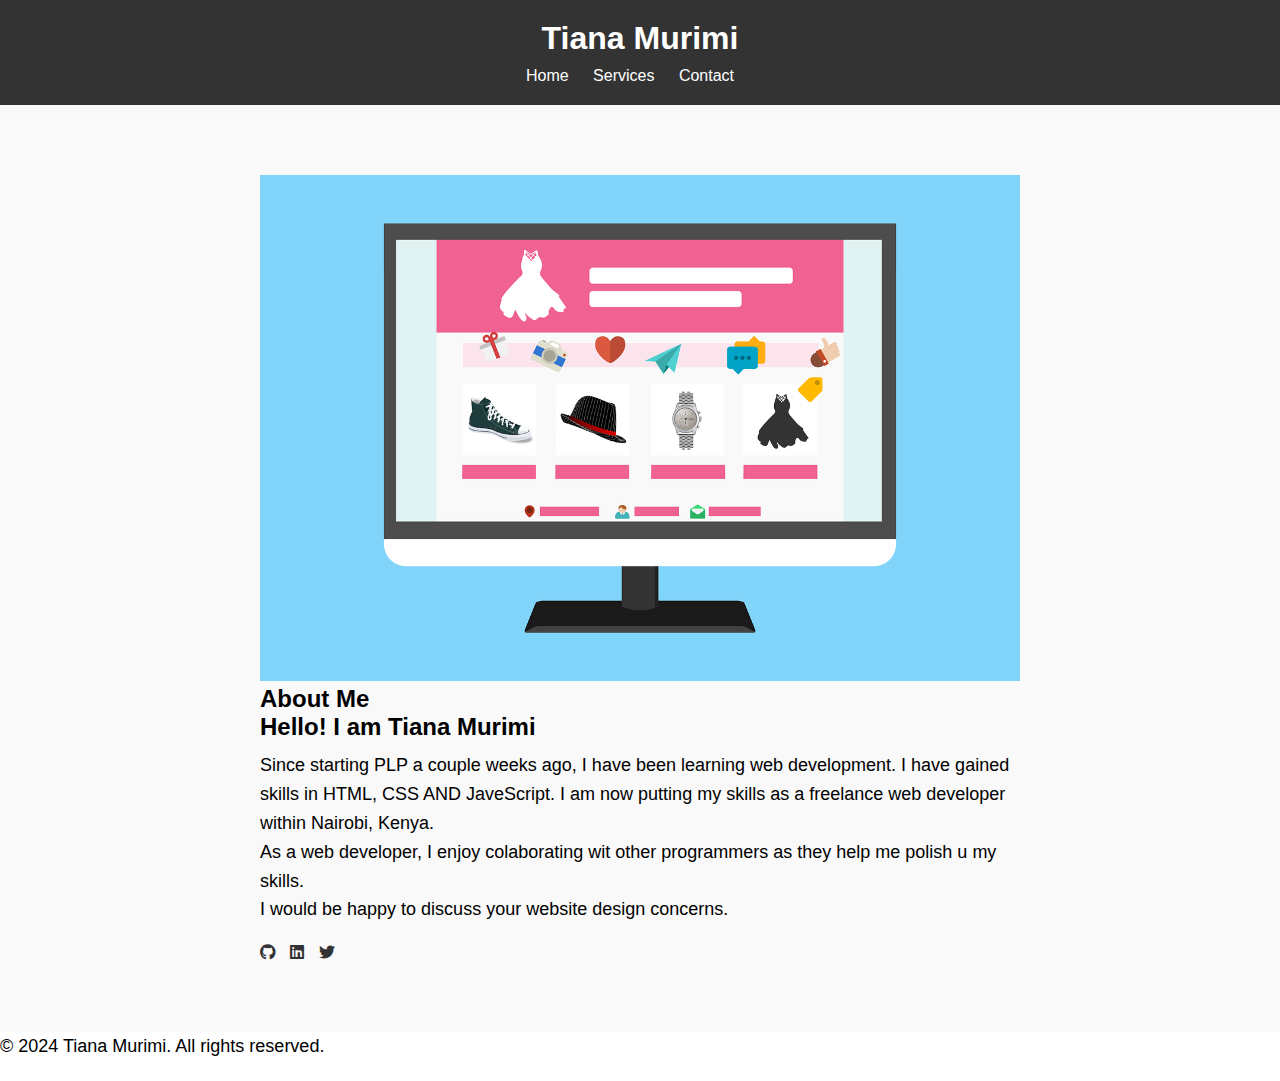
<file: index.html>
<!DOCTYPE html>
<html lang="en">
<head>
    <meta charset="UTF-8">
    <meta name="viewport" content="width=device-width, initial-scale=1.0">
    <link rel="stylesheet" href="https://cdnjs.cloudflare.com/ajax/libs/font-awesome/6.5.1/css/all.min.css" />
    <link rel="stylesheet" href="./style.css" />
    <link rel="preconnect" href="https://fonts.googleapis.com" />
    <title>My Portfolio</title>
</head>
<body>
    <header>
        <h1>Tiana Murimi</h1>
        <nav>
            <ul>
                <li><a href="index.html">Home</a></li>
                <li><a href="service.html">Services</a></li>
                <li><a href="contact.html">Contact</a></li>
            </ul>
        </nav>
    </header>
    <section id="about" class="section">
        <div class="container">
            <div class="left">
                <img src="template-1599667_1280.png" alt="profile picture">
        </div>
        <div class="right">
            <h2>About Me</h2>
            <h3>Hello! I am Tiana Murimi</h3>
            <p>Since starting PLP a couple weeks ago, I have been learning web development. I have gained skills in HTML, CSS AND JaveScript. I am now putting my skills as a freelance web developer within Nairobi, Kenya. <br> As a web developer, I enjoy colaborating wit 
                other programmers as they help me polish u my skills. <br>
                I would be happy to discuss your website design concerns. </p>
            <div class="socials">
                <div class="socials">
                    <a href="#"><i class="fab fa-github" aria-hidden="true"></i></a>
                    <a href="#"><i class="fab fa-linkedin" aria-hidden="true"></i></a>
                    <a href="#"><i class="fab fa-twitter" aria-hidden="true"></i></a>
                </div>
            </div>
        </div>
    </section>

    <footer>
        <p>&copy; 2024 Tiana Murimi. All rights reserved.</p>
    </footer>
</body>
</html>
</file>
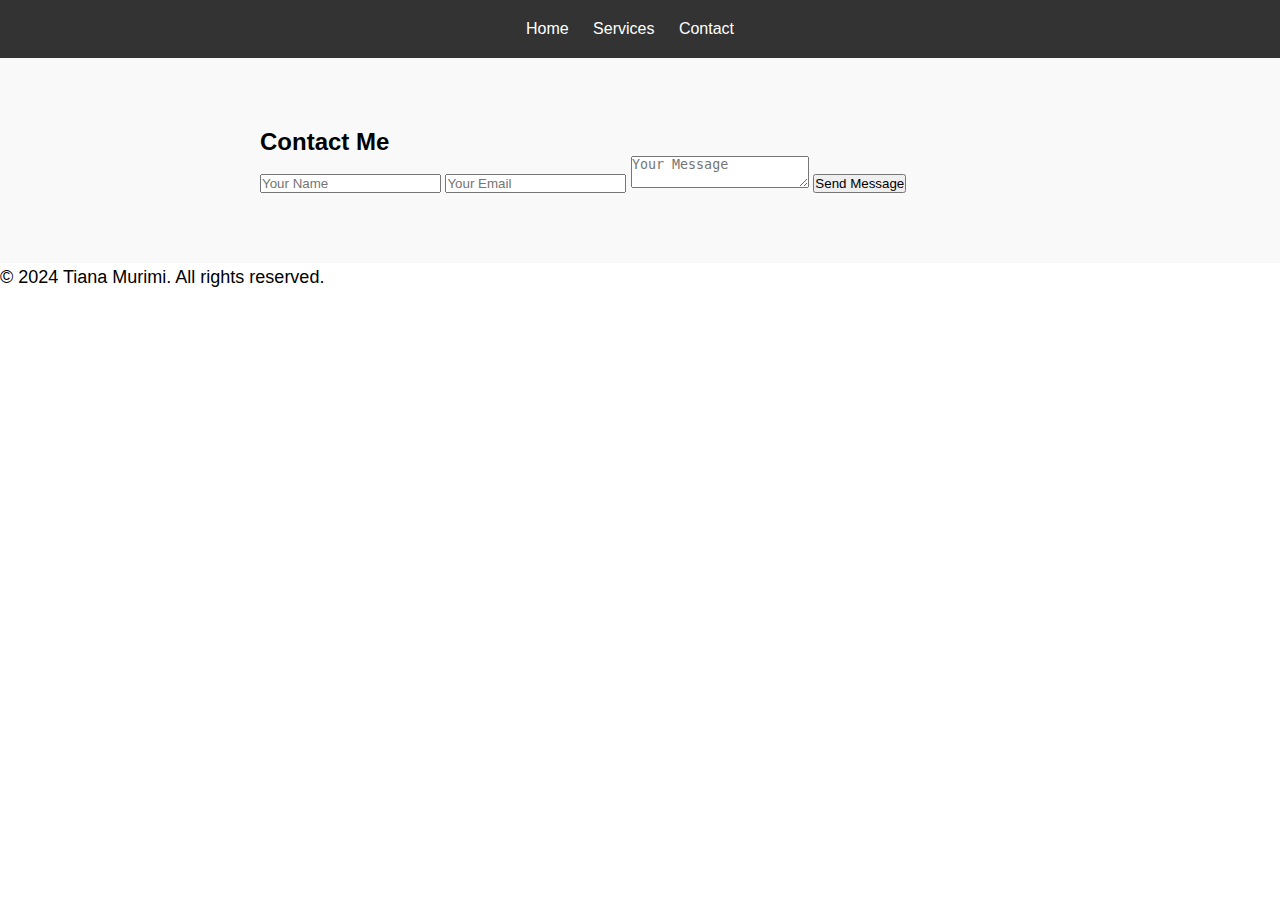
<file: contact.html>
<!DOCTYPE html>
<html lang="en">
<head>
    <link rel="stylesheet" href="style.css" />
</head>
<body>
    <header>
        <nav>
            <ul>
                <li><a href="index.html">Home</a></li>
                <li><a href="service.html">Services</a></li>
                <li><a href="contact.html">Contact</a></li>
            </ul>
        </nav>
    </header>
    <section id="contact" class="section">
        <div class="container">
            <h2>Contact Me</h2>
            <form action="submit.php" method="post">
                <input type="text" name="name" placeholder="Your Name">
                <input type="email" name="email" placeholder="Your Email">
                <textarea name="message" placeholder="Your Message"></textarea>
                <button type="submit">Send Message</button>
            </form>
        </div>
    </section>

    <footer>
        <p>&copy; 2024 Tiana Murimi. All rights reserved.</p>
    </footer>
</body>
</html>
</file>
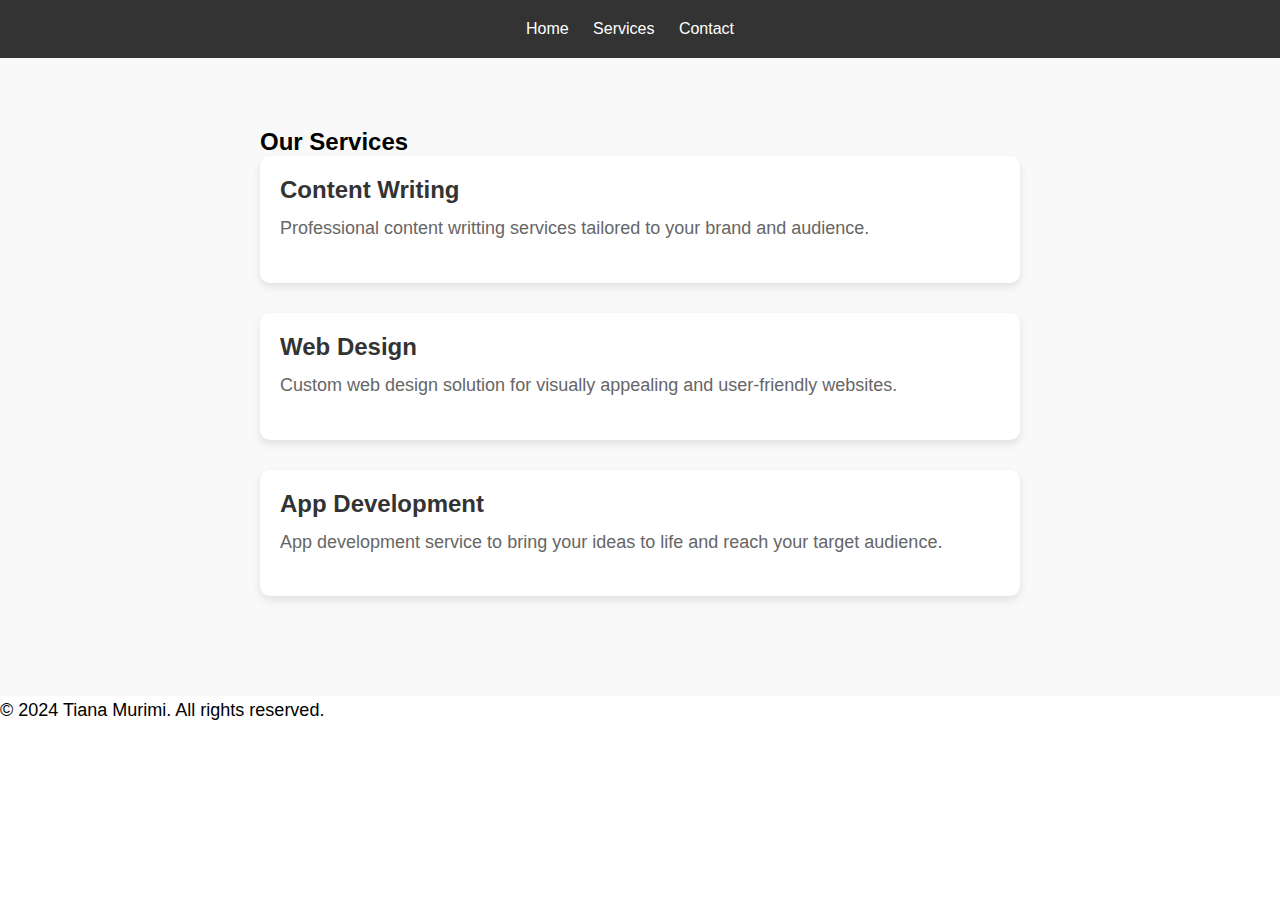
<file: service.html>
<!DOCTYPE html>
<html lang="en">
<head>
    <link rel="stylesheet" href="style.css" />
</head>
<body>
    <header>
        <nav>
            <ul>
                <li><a href="index.html">Home</a></li>
                <li><a href="service.html">Services</a></li>
                <li><a href="contact.html">Contact</a></li>
            </ul>
        </nav>
    </header>
    <section id="services" class="section">
        <div class="container">
            <h2>Our Services</h2>
            <div class="service">
                <h3>Content Writing</h3>
                <p>Professional content writting services tailored to your brand and audience.</p>
            </div>
            <div class="service">
                <h3>Web Design</h3>
                <p>Custom web design solution for visually appealing and user-friendly websites.</p>
            </div>
            <div class="service">
                <h3>App Development</h3>
                <p>App development service to bring your ideas to life and reach your target audience.</p>
            </div>
        </div>

    </section>

    <footer>
        <p>&copy; 2024 Tiana Murimi. All rights reserved.</p>
    </footer>
</body>
</html>
</file>
<file: style.css>
* {
    margin: 0;
    padding: 0;
    box-sizing: border-box;
}
body {
    font-family: Arial, Helvetica, sans-serif;
}
header {
    background-color: #333;
    color: #fff;
    padding: 20px;
    text-align: center;
}
header h1 {
    margin-bottom: 10px;
}
nav ul {
    list-style-type: none;
}
nav ul li {
    display: inline;
    margin-right: 20px;
}
nav ul li a {
    color: #fff;
    text-decoration: none;
}
nav ul li a:hover {
    color: #555; 
}
/* Style the active tab */
nav ul li a.active {
    color: #000; 
}
.container {
    max-width: 1200px;
    margin: 0 auto;
    padding: 20px;
}
.section {
    padding: 50px 0;
    background-color: #f9f9f9;
}
h3 {
    font-size: 24px;
    margin-bottom: 10px;
}
p {
    font-size: 18px;
    line-height: 1.6;
    margin-bottom: 20px;
}
/* Additional CSS to resize the image */
img {
    max-width: 100%; /* Ensure the image does not exceed the width of its container */
    height: auto; /* Maintain the aspect ratio of the image */
}
/* Style the service section container */
#services {
    background-color: #f9f9f9;
    padding: 50px 0;
}
/* Center the content within the container */
.container {
    max-width: 800px;
    margin: 0 auto;
}
/* Style the service boxes */
.service {
    background-color: #fff;
    border-radius: 10px;
    padding: 20px;
    margin-bottom: 30px;
    box-shadow: 0 4px 8px rgba(0, 0, 0, 0.1);
}
/* Style the service headings */
.service h3 {
    font-size: 24px;
    color: #333;
    margin-bottom: 10px;
}
/* Style the service descriptions */
.service p {
    font-size: 18px;
    color: #666;
    line-height: 1.6;
}
.socials {
    margin-top: 20px;
}

.socials a {
    color: #333;
    margin-right: 10px;
}
html {
    scroll-behavior: smooth;
}
</file>
